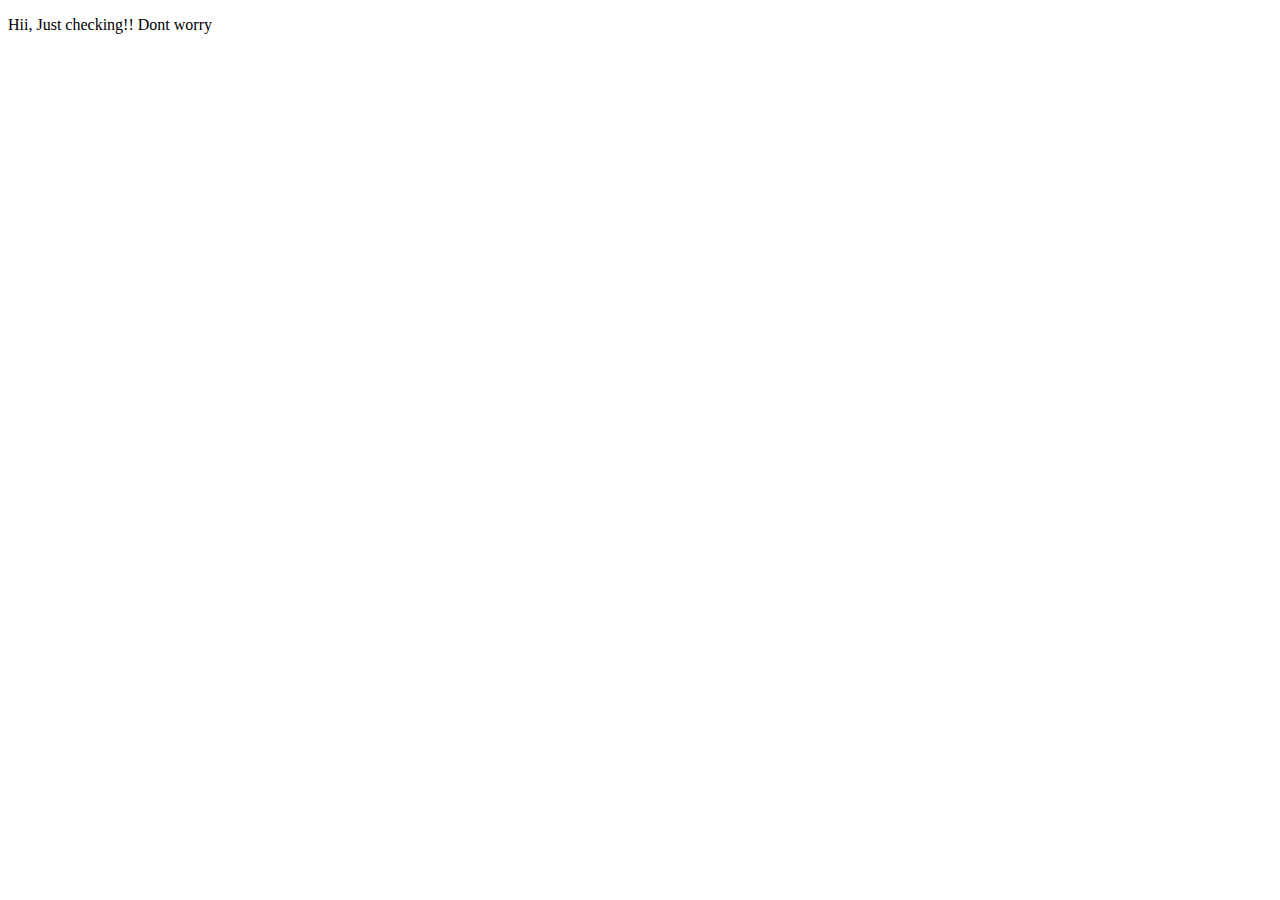
<file: templates/mainPage.html>
<!doctype html>
<html lang="en">
	<head>
		<meta charset="utf-8">
		<title>Image viewer</title>
		<meta name="viewport" content="width=device-width, initial-scale=1, shrink-to-fit=no">
	</head>
	<body>
		<p>Hii, Just checking!! Dont worry</p>
	</body>
</html>
</file>
